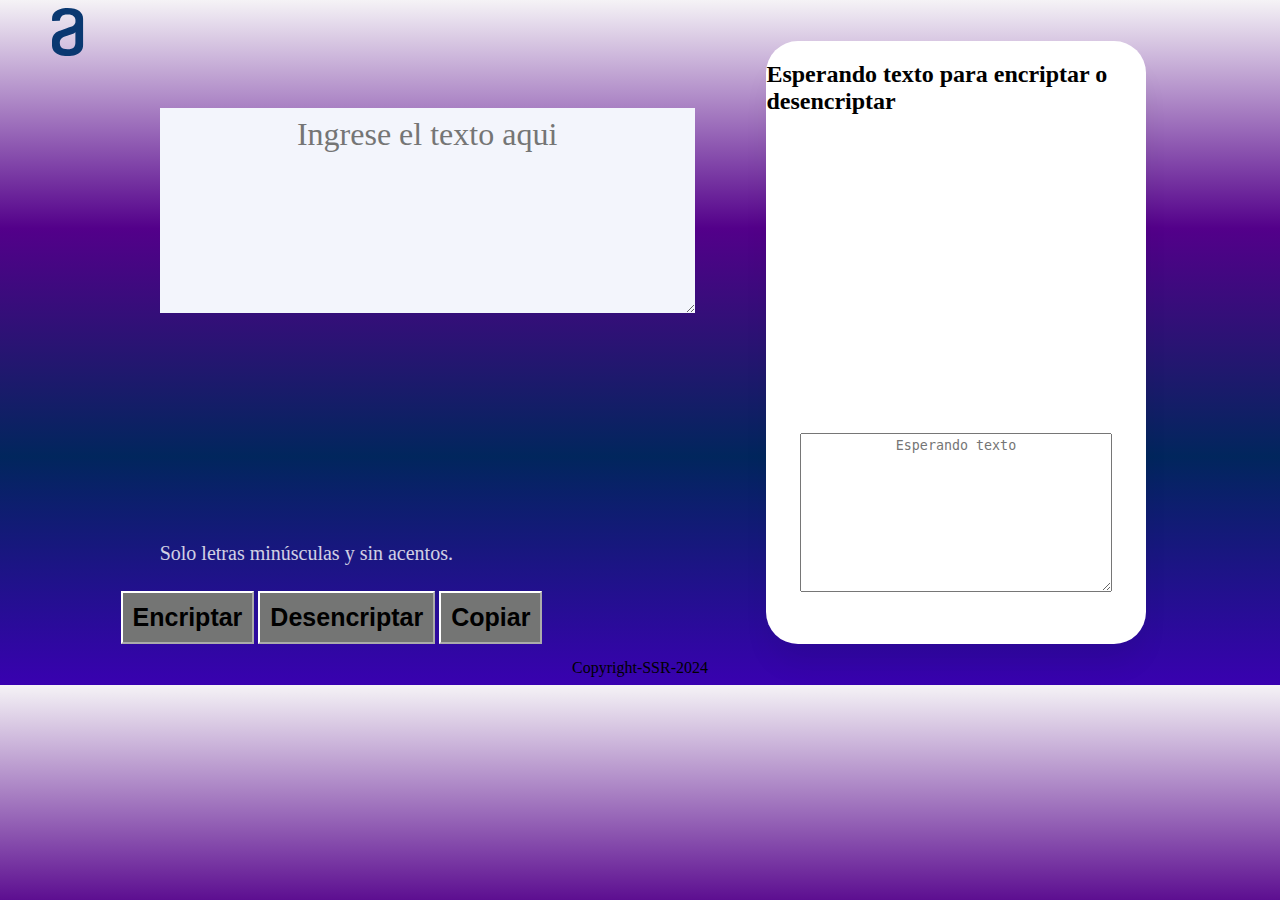
<file: index.html>
<!DOCTYPE html>
<html lang="es">

<head>
    <meta charset="UTF-8">
    <meta name="viewport" content="width=device-width, initial-scale=1.0">
    <title>Encriptador De Texto</title>
    <link rel="stylesheet" href="style.css">
</head>
<header class="principio">
    <img src="Imagenes/Logo.svg" alt="logo">
</header>
<body>
    <section>
        <img class="rectanguloDerecha" src="Imagenes/Rectangle 1.png" alt="rectanguloDerecha">
    </section>
    <main>
        <div> 
            <div class="terminos">
                <p>Solo letras minúsculas y sin acentos.</p>
              </div>
            <div>
                <textarea class="cuadroTexto" name="textoUsuario" id="textoUsuario" cols="30" rows="10" placeholder="Ingrese el texto aqui"></textarea>
            </div>
            <div>
                <div class="encriptado">
                    <div class="mensaje-encriptado" id="mensaje-encriptado"></div>
                    <h2 id="titulo-mensaje">Esperando texto para encriptar o desencriptar</h2>
                    <p id="parrafo"></p>
                 <textarea class="cuadroQueRecibe" name="texto" id="textoEncriptado" cols="30" rows="10" placeholder="Esperando texto"></textarea>
                </div>
            </div>
           
        
            <div class="botones" br>
                <button onclick="encriptar()" class="encriptar">Encriptar</button>
                <button onclick="desencriptar()" class="desencriptar">Desencriptar</button>
                <button onclick="copiar()" class="copiar">Copiar</button>
            </div> 
        </div>
        
    </main>
</body>
<script src="encriptador.js"></script>

<footer>
    <copyright>Copyright-SSR-2024</copyright>
</footer>
</html>
</file>
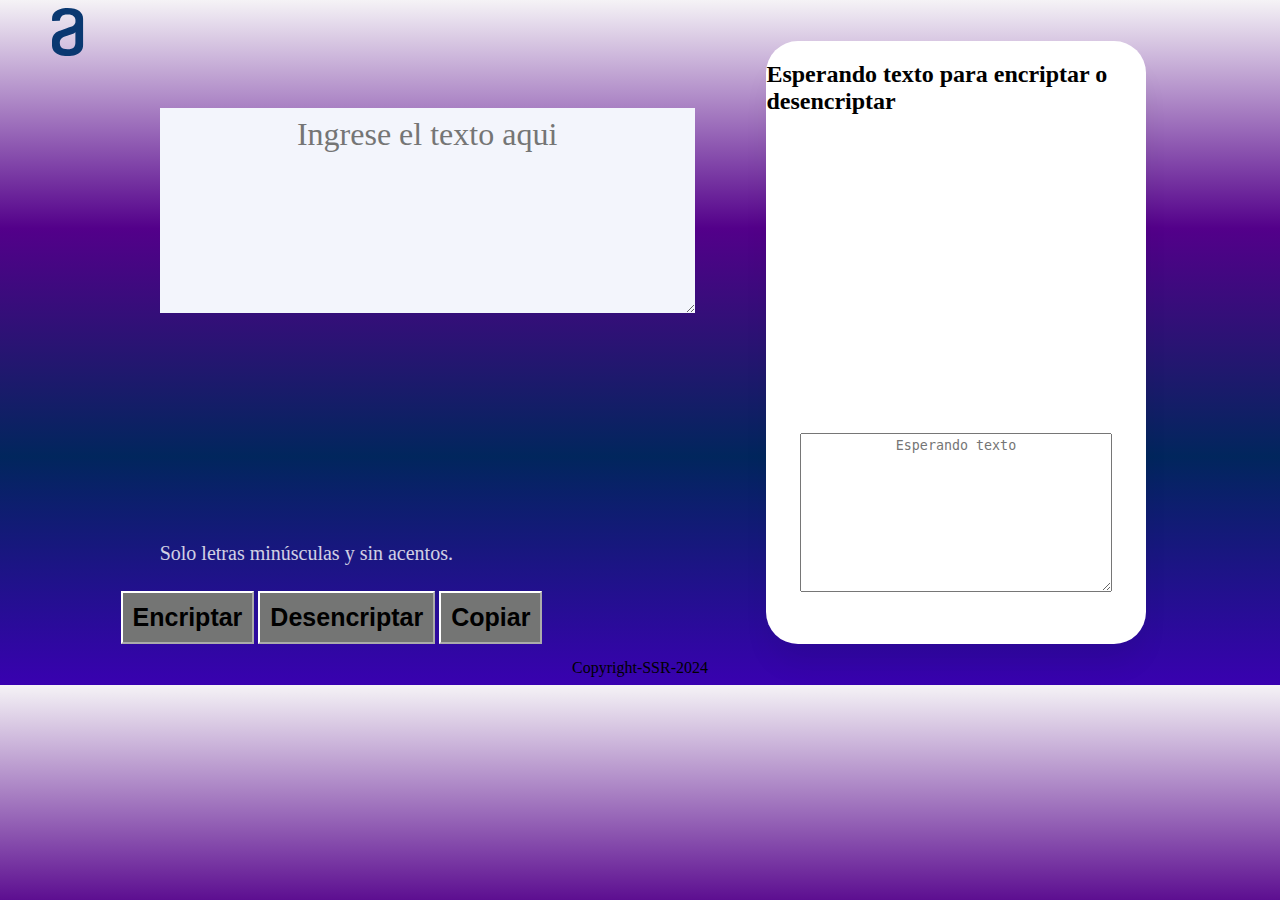
<file: encriptador.html>
<!DOCTYPE html>
<html lang="es">

<head>
    <meta charset="UTF-8">
    <meta name="viewport" content="width=device-width, initial-scale=1.0">
    <title>Encriptador De Texto</title>
    <link rel="stylesheet" href="encriptador.css" />
</head>
<header class="principio">
    <img src="Imagenes/Logo.svg" alt="logo">
</header>
<body>
    <section>
        <img class="rectanguloDerecha" src="Imagenes/Rectangle 1.png" alt="rectanguloDerecha">
    </section>
    <main>
        <div> 
            <div class="terminos">
                <p>Solo letras minúsculas y sin acentos.</p>
              </div>
            <div>
                <textarea class="cuadroTexto" name="textoUsuario" id="textoUsuario" cols="30" rows="10" placeholder="Ingrese el texto aqui"></textarea>
            </div>
            <div>
                <div class="encriptado">
                    <div class="mensaje-encriptado" id="mensaje-encriptado"></div>
                    <h2 id="titulo-mensaje">Esperando texto para encriptar o desencriptar</h2>
                    <p id="parrafo"></p>
                 <textarea class="cuadroQueRecibe" name="texto" id="textoEncriptado" cols="30" rows="10" placeholder="Esperando texto"></textarea>
                </div>
            </div>
           
        
            <div class="botones" br>
                <button onclick="encriptar()" class="encriptar">Encriptar</button>
                <button onclick="desencriptar()" class="desencriptar">Desencriptar</button>
                <button onclick="copiar()" class="copiar">Copiar</button>
            </div> 
        </div>
        
    </main>
</body>
<script src="encriptador.js"></script>

<footer>
    <copyright>Copyright-SSR-2024</copyright>
</footer>
</html>
</file>
<file: style.css>
/*header{
    background: linear-gradient(#4f4e4e, #b2adad, #ffffff);
}*/

.principio{
    width: Fixed (120px)px;
    height: Fixed (48px)px;
    top: 40px;
    left: 40px;
    gap: 40px;
    opacity: 0px;    
}

.texto:focus,
.texto:active {
  border: none;
  outline: none;
}

.terminos {
    display: flex;
    flex-direction: row;
    align-items: center;
    padding: 0px;
    gap: 8px;
    position: absolute;
    width: 80%;
    left: 12%;
    top: 80%;
}

.terminos p {
    margin-top: 10px;
    font-family: "Inter";
    font-style: normal;
    font-weight: 400;
    font-size: 20px;
    line-height: 0%;
    color: #ffffff;
    opacity: 0.8;
    flex: none;
    order: 1;
    flex-grow: 0;
  }

  .botones{
    text-align: center;
    margin: 15px;
    margin-right: 50%;
    margin-top: 0%;
  }
  .encriptar
  {
    background: #747574;
    border-color: white;
    font-size: 25px;
    font-weight: bold;
    padding: 10px;
  }
  
  .desencriptar{
    background: #747574;
    border-color: white;
    font-size: 25px;
    font-weight: bold;
    padding: 10px;
  }
  .copiar{
    background: #747574;
    border-color: white;
    font-size: 25px;
    font-weight: bold;
    padding: 10px;
  }
  

.rectanguloDerecha{
    padding-left: 65%;
    height: 30%;
    width: 30%;
}

body{
    background: linear-gradient(#f5f3f6, #53008a, #01265d, #3901b0);
    position: relative;
}

.rectanguloDerecha{
    width: 15em;
}

.boton{
    text-align: center;
}

.cuadroTexto{
    text-align: center;
    position: absolute;
    width: 42%;
    height: 30%;
    left: 12%;
    top: 15%;
    border: none;
    font-family: "Inter";
    font-style: normal;
    font-weight: 400;
    font-size: 32px;
    line-height: 150%;
    background-color: #f3f5fc;
}

.encriptado{
        display: flex;
        justify-content: center;
        position: absolute;
        width: 30%;
        height: 90%;
        left: 60%;
        top: 5%;
        background: #fff;
        box-shadow: 0px 24px 32px -8px rgba(0, 0, 0, 0.08);
        border-radius: 32px;
}

.mensaje-encriptado {
    display: flex;
    flex-direction: column;
    align-items: center;
    justify-content: center;
    padding: 1%;
    gap: 16px;
    position: absolute;
    width: 100%;
    top: 65%;
    text-align: center;
  }
  
  .mensaje-encriptado h2 {
    width: 60%;
    font-family: "Inter";
    font-style: normal;
    font-weight: 700;
    font-size: 24px;
    line-height: 120%;
    text-align: center;
    color: #343a40;
  }
  
  .mensaje-encriptado p {
    width: 80%;
    font-family: "Inter";
    font-style: normal;
    font-weight: 400;
    font-size: 16px;
    line-height: 150%;
    text-align: center;
    color: #495057;
  }

.cuadroQueRecibe{
    display: flex;
    flex-direction: column;
    align-items: center;
    justify-content: center;
    padding: 1%;
    gap: 16px;
    position: absolute;
    width: 80%;
    top: 65%;
    text-align: center;  
}

.muneico{
    width: 336px;
    height: 304px;
    top: 283px;
    left: 1032px;
    gap: 0px;
    opacity: 0px;

}

footer{
   /* background: linear-gradient(#ffffff, #b2adad, #4f4e4e);*/
    text-align: center;
}

/* Responsive design */
@media (max-width: 57.5em) {
    .container {
      display: flex;
      flex-direction: row;
    }
    .encriptar {
      width: 100%;
    }
    .texto {
      width: 80%;
      height: 60%;
      left: 10%;
      top: 5%;
    }
    .terminos {
      width: 80%;
      left: 10%;
      top: 67%;
    }
    .terminos p {
      font-size: 16px;
    }
    .botones {
      width: 80%;
      left: 10%;
      top: 70%;
    }
    .btn-encriptar,
    .btn-desencriptar {
      width: 48%;
      border-radius: 16px;
    }
    .btn-encriptar:hover,
    .btn-desencriptar:hover {
      margin: 0.3%;
      width: 47.5%;
      padding: 1.8%;
    }
    .encriptado {
      width: 80%;
      height: 15%;
      left: 10%;
      top: 80%;
    }
    .mensaje-encriptado {
      width: 100%;
      top: 5%;
    }
    .encriptado img {
      top: 0;
      display: none;
      visibility: hidden;
    }
  }
</file>
<file: encriptador.css>
/*header{
    background: linear-gradient(#4f4e4e, #b2adad, #ffffff);
}*/

.principio{
    width: Fixed (120px)px;
    height: Fixed (48px)px;
    top: 40px;
    left: 40px;
    gap: 40px;
    opacity: 0px;    
}

.texto:focus,
.texto:active {
  border: none;
  outline: none;
}

.terminos {
    display: flex;
    flex-direction: row;
    align-items: center;
    padding: 0px;
    gap: 8px;
    position: absolute;
    width: 80%;
    left: 12%;
    top: 80%;
}

.terminos p {
    margin-top: 10px;
    font-family: "Inter";
    font-style: normal;
    font-weight: 400;
    font-size: 20px;
    line-height: 0%;
    color: #ffffff;
    opacity: 0.8;
    flex: none;
    order: 1;
    flex-grow: 0;
  }

  .botones{
    text-align: center;
    margin: 15px;
    margin-right: 50%;
    margin-top: 0%;
  }
  .encriptar
  {
    background: #747574;
    border-color: white;
    font-size: 25px;
    font-weight: bold;
    padding: 10px;
  }
  
  .desencriptar{
    background: #747574;
    border-color: white;
    font-size: 25px;
    font-weight: bold;
    padding: 10px;
  }
  .copiar{
    background: #747574;
    border-color: white;
    font-size: 25px;
    font-weight: bold;
    padding: 10px;
  }
  

.rectanguloDerecha{
    padding-left: 65%;
    height: 30%;
    width: 30%;
}

body{
    background: linear-gradient(#f5f3f6, #53008a, #01265d, #3901b0);
    position: relative;
}

.rectanguloDerecha{
    width: 15em;
}

.boton{
    text-align: center;
}

.cuadroTexto{
    text-align: center;
    position: absolute;
    width: 42%;
    height: 30%;
    left: 12%;
    top: 15%;
    border: none;
    font-family: "Inter";
    font-style: normal;
    font-weight: 400;
    font-size: 32px;
    line-height: 150%;
    background-color: #f3f5fc;
}

.encriptado{
        display: flex;
        justify-content: center;
        position: absolute;
        width: 30%;
        height: 90%;
        left: 60%;
        top: 5%;
        background: #fff;
        box-shadow: 0px 24px 32px -8px rgba(0, 0, 0, 0.08);
        border-radius: 32px;
}

.mensaje-encriptado {
    display: flex;
    flex-direction: column;
    align-items: center;
    justify-content: center;
    padding: 1%;
    gap: 16px;
    position: absolute;
    width: 100%;
    top: 65%;
    text-align: center;
  }
  
  .mensaje-encriptado h2 {
    width: 60%;
    font-family: "Inter";
    font-style: normal;
    font-weight: 700;
    font-size: 24px;
    line-height: 120%;
    text-align: center;
    color: #343a40;
  }
  
  .mensaje-encriptado p {
    width: 80%;
    font-family: "Inter";
    font-style: normal;
    font-weight: 400;
    font-size: 16px;
    line-height: 150%;
    text-align: center;
    color: #495057;
  }

.cuadroQueRecibe{
    display: flex;
    flex-direction: column;
    align-items: center;
    justify-content: center;
    padding: 1%;
    gap: 16px;
    position: absolute;
    width: 80%;
    top: 65%;
    text-align: center;  
}

.muneico{
    width: 336px;
    height: 304px;
    top: 283px;
    left: 1032px;
    gap: 0px;
    opacity: 0px;

}

footer{
   /* background: linear-gradient(#ffffff, #b2adad, #4f4e4e);*/
    text-align: center;
}

/* Responsive design */
@media (max-width: 57.5em) {
    .container {
      display: flex;
      flex-direction: row;
    }
    .encriptar {
      width: 100%;
    }
    .texto {
      width: 80%;
      height: 60%;
      left: 10%;
      top: 5%;
    }
    .terminos {
      width: 80%;
      left: 10%;
      top: 67%;
    }
    .terminos p {
      font-size: 16px;
    }
    .botones {
      width: 80%;
      left: 10%;
      top: 70%;
    }
    .btn-encriptar,
    .btn-desencriptar {
      width: 48%;
      border-radius: 16px;
    }
    .btn-encriptar:hover,
    .btn-desencriptar:hover {
      margin: 0.3%;
      width: 47.5%;
      padding: 1.8%;
    }
    .encriptado {
      width: 80%;
      height: 15%;
      left: 10%;
      top: 80%;
    }
    .mensaje-encriptado {
      width: 100%;
      top: 5%;
    }
    .encriptado img {
      top: 0;
      display: none;
      visibility: hidden;
    }
  }
</file>
